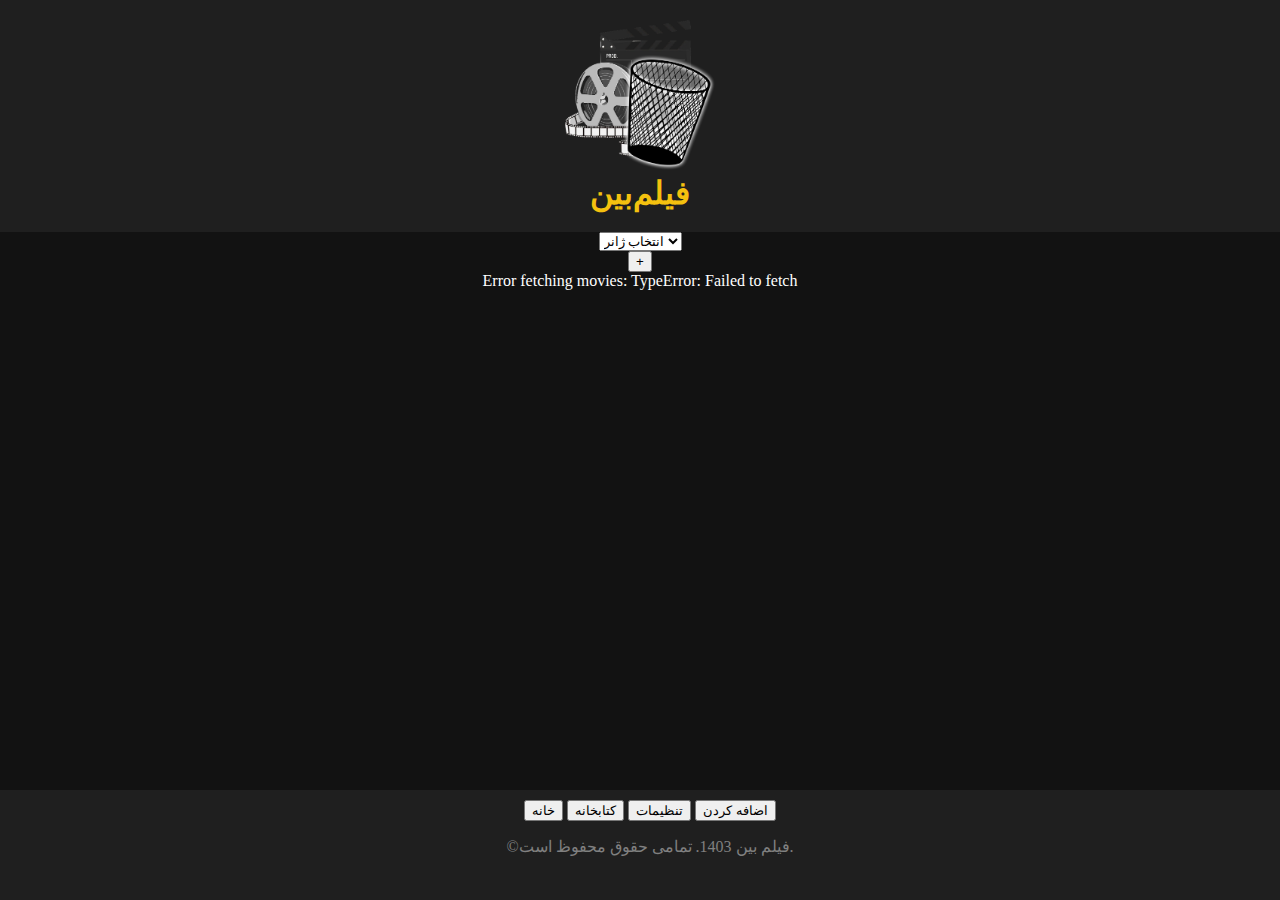
<file: index.html>
<!DOCTYPE html>
<html lang="en">
<head>
    <meta charset="UTF-8">
    <meta name="viewport" content="width=device-width, initial-scale=1.0">
    <title>فیلم‌بین</title>
    <link rel="stylesheet" href="style.css">
</head>
<body>
    <header>
        <img src="Logo.png" width="150" height="150" alt=""/>
        <h1>فیلم‌بین</h1>
    </header>
	
	
    <!-- Genre Filter Dropdown -->
    <div class="genre-filter">
        <select id="genre-select" onchange="filterMovies()">
            <option value="all">انتخاب ژانر</option>
            <option value="action">اکشن</option>
            <option value="comedy">کمدی</option>
            <option value="drama">دراما</option>
            <option value="horror">ترسناک</option>
            <option value="romance">عاشقانه</option>
        </select>
    </div>

    <!-- Movie List Section -->
    <div id="movies-container">
        <div class="movies-list" id="movies-list">
            <!-- Movies will be dynamically loaded here -->
        </div>
    </div>

    <!-- Add Movie Button -->
    <button class="add-movie-btn" onclick="showAddMovieForm()">+</button>


    <div id="main-content">
        <div id="movieList"></div>
        <div class="movie-details" id="movie-details"></div>
    </div>

    <footer>
        <button onclick="location.href='index.html'">خانه</button>
        <button onclick="location.href='library.html'">کتابخانه</button>
        <button onclick="location.href='settings.html'">تنظیمات</button>
        <button onclick="location.href='add.html'">اضافه کردن</button>
        <p>&copy;فیلم بین 1403. تمامی حقوق محفوظ است.</p><br>
    <script src="script.js"></script>
    </footer>
	
	 <div class="add-movie-form" id="add-movie-form" style="display: none;">
        <h2>اضافه کردن فیلم جدید</h2>
        <form onsubmit="addMovie(event)">
            <label for="movie-title">نام:</label>
            <input type="text" id="movie-title" required>
            <label for="movie-genre">ژانر:</label>
            <input type="text" id="movie-genre" required>
            <label for="movie-rating">رتبه بندی:</label>
            <input type="number" id="movie-rating" min="0" max="10" step="0.1" required>
            <label for="movie-description">توضیحات:</label>
            <textarea id="movie-description" rows="4" required></textarea>
            <button type="submit">اضافه کردن</button>
        </form>
        <button onclick="closeAddMovieForm()">Cancel</button>
    </div>

    <script>


function displayMovies(movies) {
    const moviesList = document.getElementById('movies-list');
    moviesList.innerHTML = ''; // Clear existing movies

    if (movies.length === 0) {
        moviesList.innerHTML = '<p>No movies available.</p>';
        return;
    }

    movies.forEach(movie => {
        const movieCard = document.createElement('div');
        movieCard.className = 'movie-card';
        movieCard.style = 'display: inline-block; text-align: center; margin: 10px;';

        movieCard.innerHTML = `
            <img src="https://picsum.photos/150/120" alt="${movie.title}" style="border-radius: 10px;">
            <h3>${movie.title}</h3>
            <p><strong>Genre:</strong> ${movie.genre}</p>
            <p><strong>Rating:</strong> ${movie.rating}</p>
        `;

        moviesList.appendChild(movieCard);
    });
}

        function filterMovies() {
    const genre = document.getElementById('genre-select').value;
    
    // If "all" is selected, display all movies
    if (genre === 'all') {
        displayMovies(movies);
    } else {
        const filteredMovies = movies.filter(movie => movie.genre.toLowerCase() === genre.toLowerCase());
        displayMovies(filteredMovies);
    }
}

        function showAddMovieForm() {
            document.getElementById('add-movie-form').style.display = 'block';
        }

        function closeAddMovieForm() {
            document.getElementById('add-movie-form').style.display = 'none';
        }

        function addMovie(event) {
            event.preventDefault();
            const title = document.getElementById('movie-title').value;
            const genre = document.getElementById('movie-genre').value;
            const rating = parseFloat(document.getElementById('movie-rating').value);
            const description = document.getElementById('movie-description').value;
            movies.push({ title, genre, rating, description });
            displayMovies();
            closeAddMovieForm();
        }

        window.onload = () => {
            displayMovies();
        };
    </script>

<script src="app.js"></script>

    <script>
        async function fetchMovies() {
            try {
                const response = await fetch('http://localhost:8080/movies');
                if (!response.ok) {
                    throw new Error(`HTTP error! status: ${response.status}`);
                }
                const movies = await response.json();
                displayMovies(movies);
            } catch (error) {
                console.error('Error fetching movies:', error);
            }
        }

        function displayMovies(movies) {
            const grid = document.getElementById('movies-grid');
            const details = document.getElementById('movie-details');
            grid.innerHTML = '';
            details.style.display = 'none';

            movies.forEach(movie => {
                const card = document.createElement('div');
                card.className = 'movie-card';
                card.innerHTML = `
                    <img src="${movie.image || 'placeholder.jpg'}" alt="${movie.title}">
                    <h3>${movie.title}</h3>
                `;
                card.addEventListener('click', () => showMovieDetails(movie));
                grid.appendChild(card);
            });
        }

        function showMovieDetails(movie) {
            const grid = document.getElementById('movies-grid');
            const details = document.getElementById('movie-details');
            grid.style.display = 'none';
            details.style.display = 'block';
            details.innerHTML = `
                <a href="#" class="back-button" onclick="fetchMovies()">Back to Movies</a>
                <h2>${movie.title}</h2>
                <p><strong>Genre:</strong> ${movie.genre}</p>
                <p><strong>Rating:</strong> ${movie.rating}</p>
                <p><strong>Description:</strong> ${movie.description || 'No description available.'}</p>
            `;
        }

        fetchMovies();
    </script>
</body>
</html>
</file>
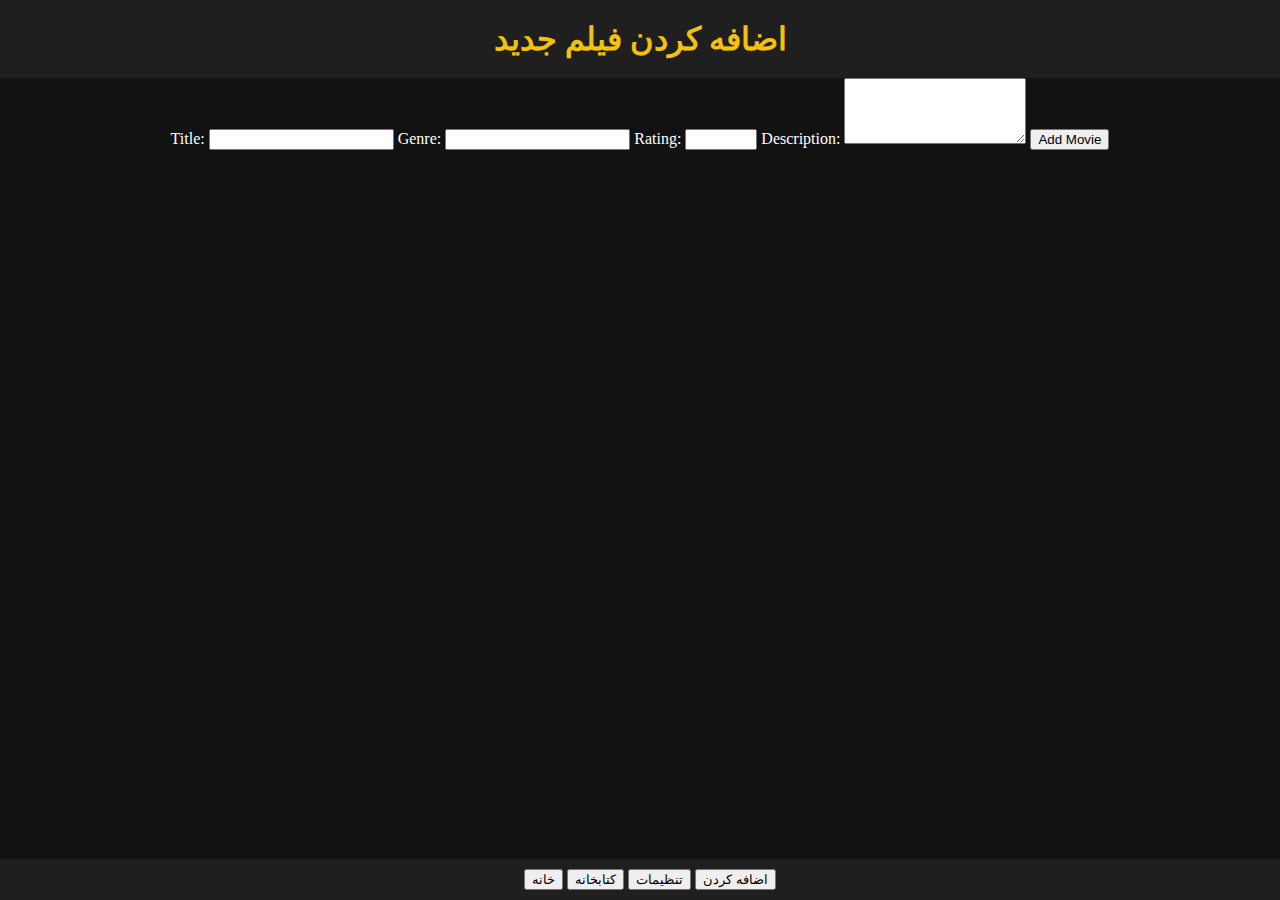
<file: add.html>
<!DOCTYPE html>
<html lang="en">
<head>
    <meta charset="UTF-8">
    <meta name="viewport" content="width=device-width, initial-scale=1.0">
    <title>اضافه کردن فیلم</title>
    <link rel="stylesheet" href="style.css">
</head>
<body>
    <header>
        <h1>اضافه کردن فیلم جدید</h1>
    </header>

    <form id="add-movie-form" onsubmit="submitMovie(event)">
        <label for="movie-title">Title:</label>
        <input type="text" id="movie-title" required>
        <label for="movie-genre">Genre:</label>
        <input type="text" id="movie-genre" required>
        <label for="movie-rating">Rating:</label>
        <input type="number" id="movie-rating" min="0" max="10" step="0.1" required>
        <label for="movie-description">Description:</label>
        <textarea id="movie-description" rows="4" required></textarea>
        <button type="submit">Add Movie</button>
    </form>
    <script>
        async function submitMovie(event) {
            event.preventDefault();
            const title = document.getElementById('movie-title').value;
            const genre = document.getElementById('movie-genre').value;
            const rating = parseFloat(document.getElementById('movie-rating').value);
            const description = document.getElementById('movie-description').value;
    
            const movieData = { title, genre, rating, description };
    
            try {
                const response = await fetch('http://localhost:8080/movies', {
                    method: 'POST',
                    headers: { 'Content-Type': 'application/json' },
                    body: JSON.stringify(movieData),
                });
    
                if (response.ok) {
                    alert('Movie added successfully!');
                    location.href = 'index.html';
                } else {
                    const errorText = await response.text();
                    alert(`Failed to add movie: ${errorText}`);
                }
            } catch (error) {
                alert(`Error: ${error.message}`);
            }
        }
    </script>
    

    <footer>
        <button onclick="location.href='index.html'">خانه</button>
        <button onclick="location.href='library.html'">کتابخانه</button>
        <button onclick="location.href='settings.html'">تنظیمات</button>
        <button onclick="location.href='add.html'">اضافه کردن</button>
    </footer>
    <script src="script.js"></script>
</body>
</html>
</file>
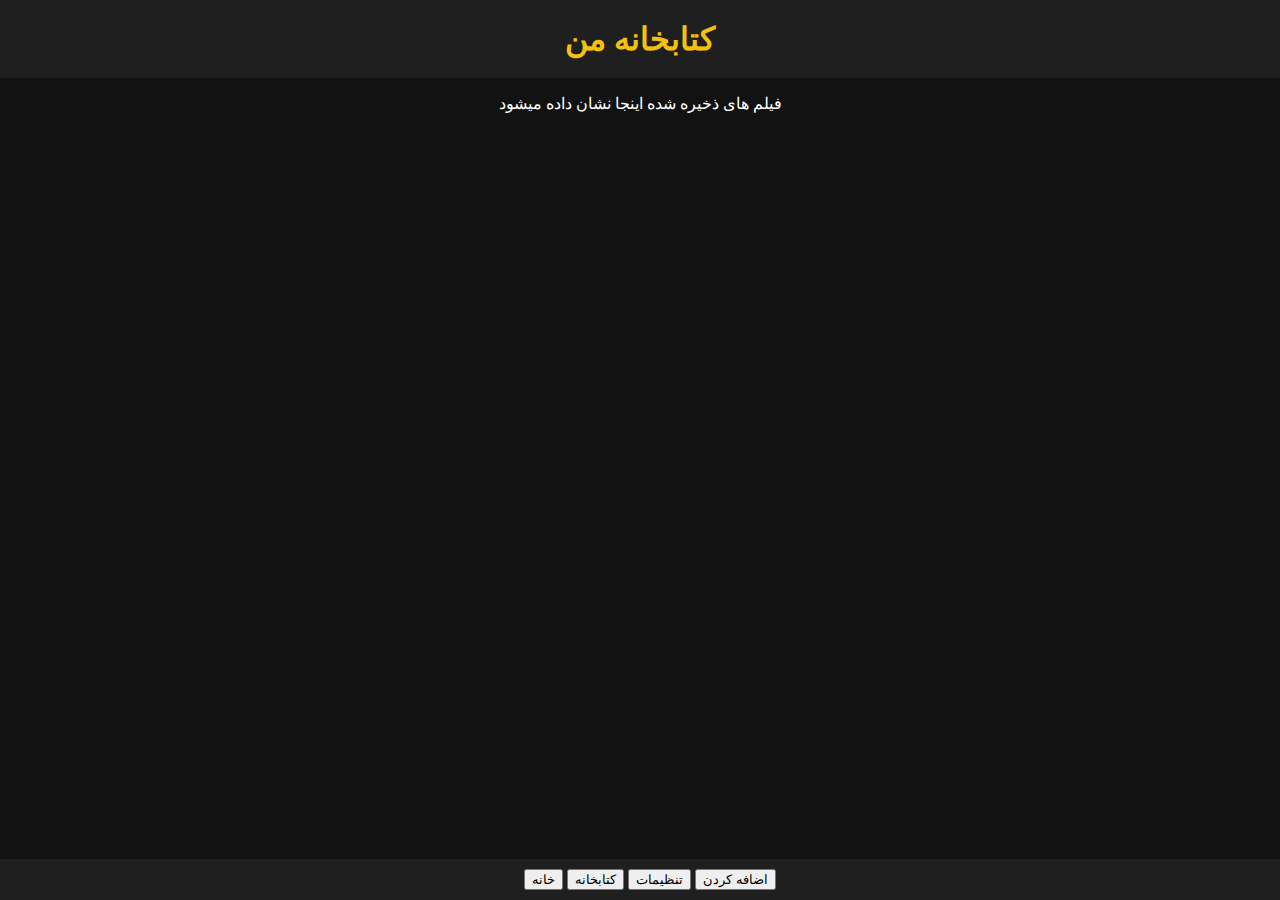
<file: library.html>
<!DOCTYPE html>
<html lang="en">
<head>
    <meta charset="UTF-8">
    <meta name="viewport" content="width=device-width, initial-scale=1.0">
    <title>کتابخانه من</title>
    <link rel="stylesheet" href="style.css">
</head>
<body>
    <header>
        <h1>کتابخانه من</h1>
    </header>

    <div id="library-container">
        <p>فیلم های ذخیره شده اینجا نشان داده میشود</p>
        <div id="library-list"></div>
    </div>

    <footer>
        <button onclick="location.href='index.html'">خانه</button>
        <button onclick="location.href='library.html'">کتابخانه</button>
        <button onclick="location.href='settings.html'">تنظیمات</button>
        <button onclick="location.href='add.html'">اضافه کردن</button>
    </footer>
    <script src="script.js"></script>
</body>
</html>
</file>
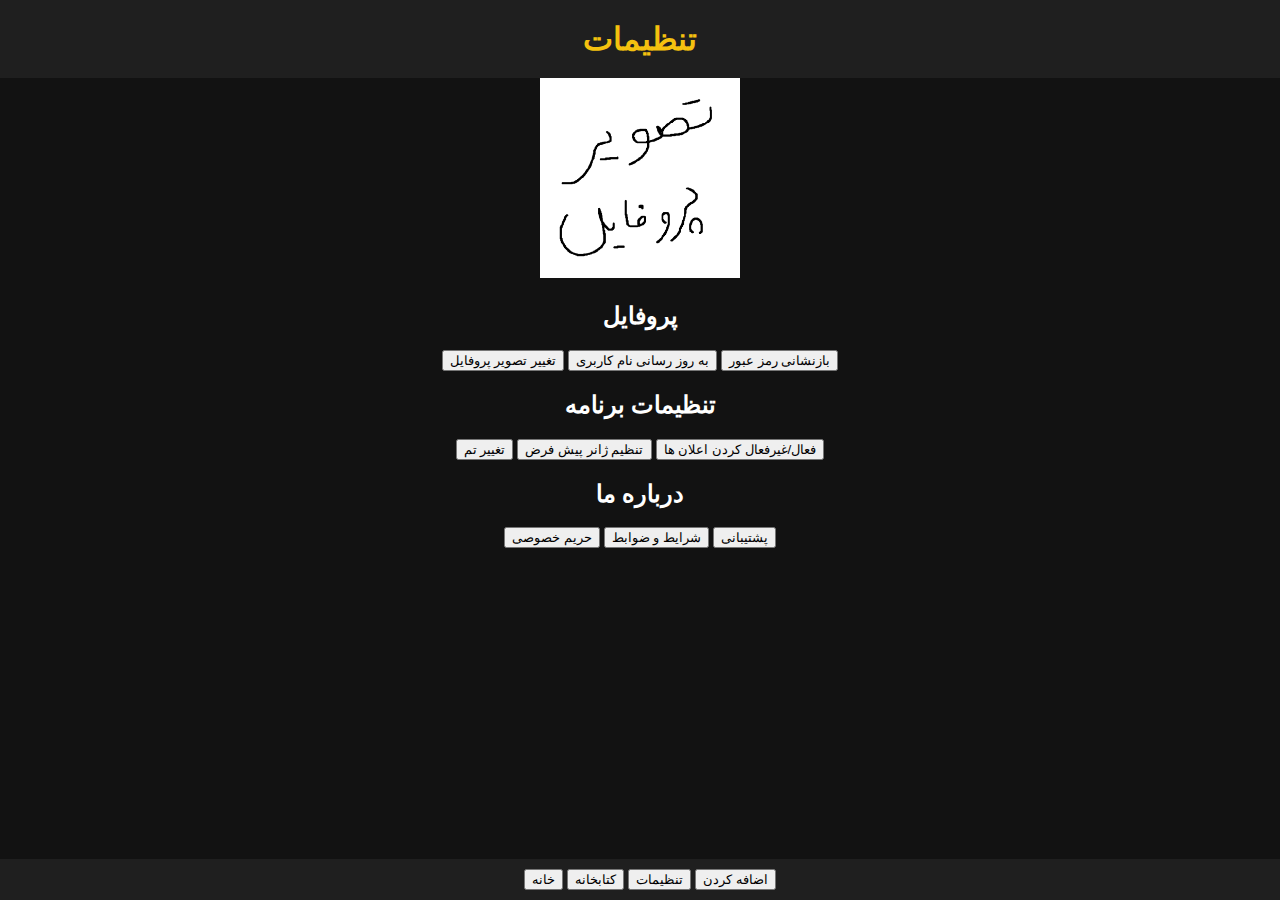
<file: settings.html>
<!DOCTYPE html>
<html lang="en">
<head>
    <meta charset="UTF-8">
    <meta name="viewport" content="width=device-width, initial-scale=1.0">
    <title>Settings</title>
    <link rel="stylesheet" href="style.css">
</head>
<body>
    <header>
        <h1>تنظیمات</h1>
    </header>

    <div class="settings-container">
        <div class="settings-group">
            <img src="pfp.png" width="200" height="200" alt=""/>
            <h2>پروفایل</h2>
            <button>تغییر تصویر پروفایل</button>
            <button>به روز رسانی نام کاربری</button>
            <button>بازنشانی رمز عبور</button>
        </div>

        <div class="settings-group">
            <h2>تنظیمات برنامه</h2>
            <button>تغییر تم</button>
            <button>تنظیم ژانر پیش فرض</button>
            <button>فعال/غیرفعال کردن اعلان ها</button>
        </div>

        <div class="settings-group">
            <h2>درباره ما</h2>
            <button>حریم خصوصی</button>
            <button>شرایط و ضوابط</button>
            <button>پشتیبانی</button>
        </div>
    </div>

    <footer>
        <button onclick="location.href='index.html'">خانه</button>
        <button onclick="location.href='library.html'">کتابخانه</button>
        <button onclick="location.href='settings.html'">تنظیمات</button>
        <button onclick="location.href='add.html'">اضافه کردن</button>
    </footer>
</body>
</html>
</file>
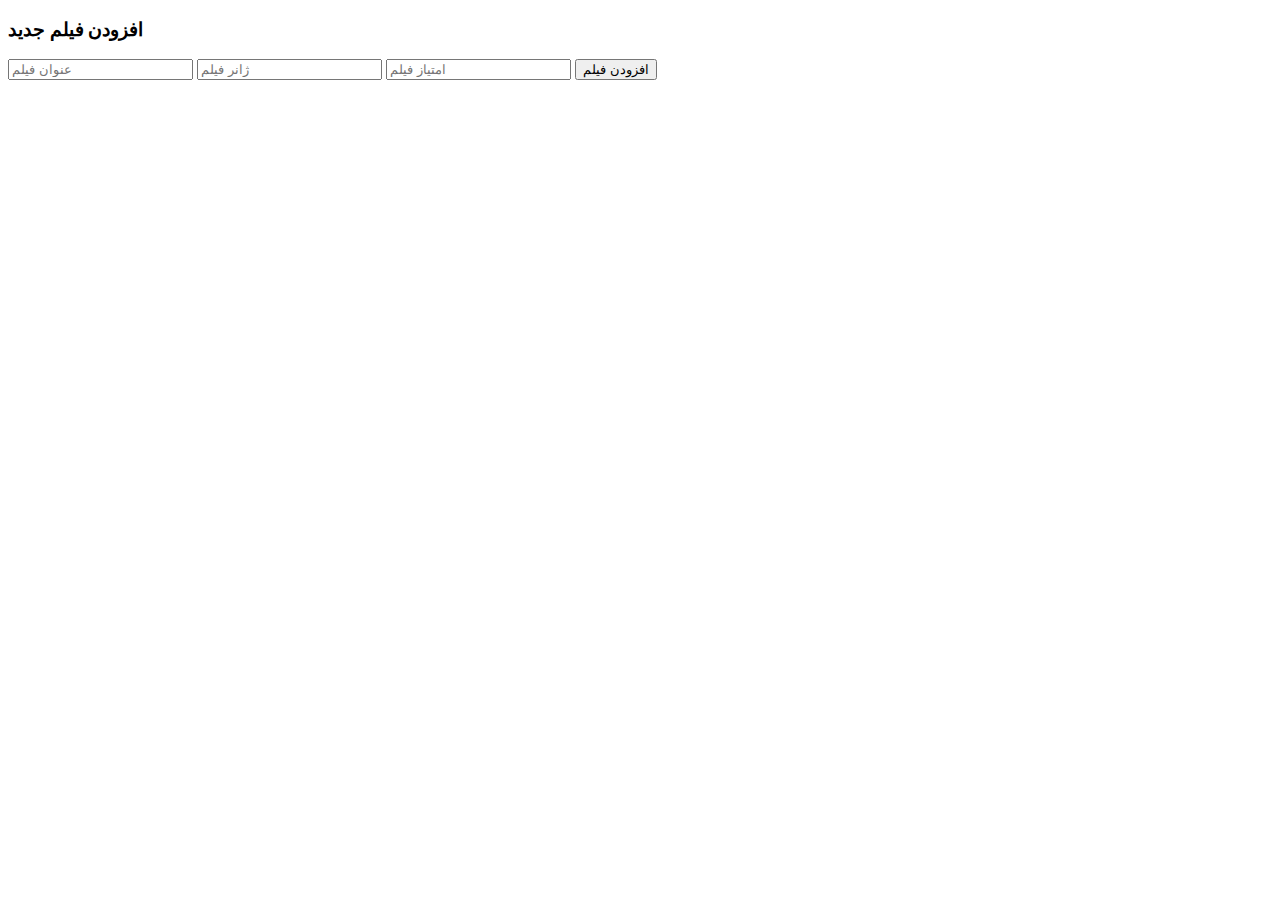
<file: test.html>
<!DOCTYPE html>
<html lang="en">
<head>
    <meta charset="UTF-8">
    <meta name="viewport" content="width=device-width, initial-scale=1.0">
    <title>Document</title>
    <script src="./app.js" defer>
    </script>
</head>
<body>

            <!-- فرم برای افزودن فیلم جدید -->
            <h3>افزودن فیلم جدید</h3>
            <input type="text" id="title" placeholder="عنوان فیلم" required>
            <input type="text" id="genre" placeholder="ژانر فیلم" required>
            <input type="number" id="rating" placeholder="امتیاز فیلم" required>
            <button onclick="addMovie()">افزودن فیلم</button>
            <p id="addResult"></p>

</body>
</html>
</file>
<file: style.css>
body {
    font-family: B yekan, B-titr;
    margin: 0;
    padding: 0;
    background-color: #121212;
    color: #ffffff;
    text-align: center; /* Center-aligns all text by default */
}

header {
    background-color: #1f1f1f;
    padding: 20px;
    text-align: center;
}

header h1 {
    margin: 0;
    color: #f4c10f;
}

.movies-grid {
    display: grid;
    grid-template-columns: repeat(auto-fill, minmax(200px, 1fr));
    gap: 20px;
    padding: 20px;
    text-align: center; /* Ensures grid content is center-aligned */
}

.movie-card {
    background-color: #2a2a2a;
    border-radius: 10px;
    overflow: hidden;
    transition: transform 0.2s;
    cursor: pointer;
    box-shadow: 0 4px 6px rgba(0, 0, 0, 0.3);
}

.movie-card:hover {
    transform: scale(1.05);
}

.movie-card img {
    width: 100%;
    height: 300px;
    object-fit: cover;
}

.movie-card h3 {
    padding: 10px;
    text-align: center;
    background-color: #1f1f1f;
    margin: 0;
    color: #f4c10f;
}

.movie-details {
    display: none;
    padding: 20px;
    text-align: center; /* Aligns movie details text in the center */
    background-color: #1f1f1f;
}

.movie-details h2 {
    color: #f4c10f;
}

.back-button {
    display: block;
    margin: 20px auto; /* Centers the button horizontally */
    padding: 10px 20px;
    background-color: #f4c10f;
    color: #121212;
    border: none;
    border-radius: 5px;
    cursor: pointer;
    text-align: center;
    text-decoration: none;
}

.back-button:hover {
    background-color: #d4a10d;
}

footer {
    text-align: center;
    padding: 10px;
    background-color: #1f1f1f;
    color: #808080;
    position: fixed;
    bottom: 0;
    width: 100%;
}
</file>
